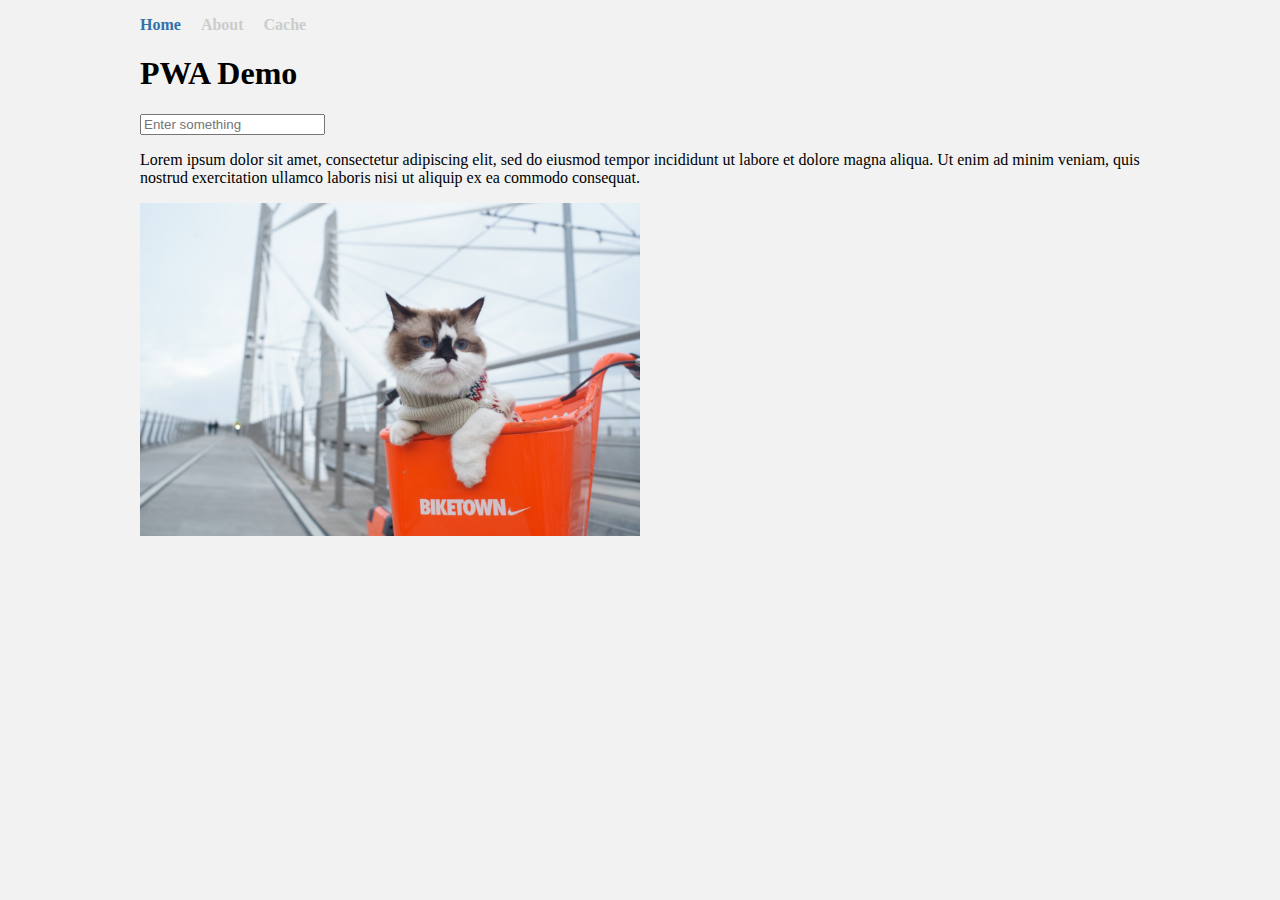
<file: index.html>
<!DOCTYPE html>
<html lang="en">

<head>
    <meta charset="UTF-8">
    <meta name="viewport" content="width=device-width, initial-scale=1.0">
    <meta http-equiv="X-UA-Compatible" content="ie=edge">
    <title>PWA Demo</title>
    <link rel="shortcut icon" href="./favicon.ico">
    <link rel="stylesheet" href="./style.css">
    <!-- App Manifest -->
    <link rel="manifest" href="./manifest.json">
    <!-- iOS Home icon -->
    <link rel="apple-touch-icon" href="./apple-touch-icon.png">
</head>

<body>
    <main>
        <ul class="nav">
            <li>
                <a href="#" class="active">Home</a>
            </li>
            <li>
                <a href="./about.html">About</a>
            </li>
            <li>
                <a href="./cache.html">Cache</a>
            </li>
        </ul>
        <h1>PWA Demo</h1>
        <input placeholder="Enter something" type="text">
        <p>
            Lorem ipsum dolor sit amet, consectetur adipiscing elit, sed do eiusmod tempor incididunt ut labore et
            dolore magna aliqua. Ut enim ad minim veniam, quis nostrud exercitation ullamco laboris nisi ut aliquip
            ex ea commodo consequat.
        </p>
        <img src="./images/img01.jpg" alt="">
    </main>

    <!-- Service Worker -->
    <script>
        if ('serviceWorker' in navigator) {
            window.addEventListener('load', function () {
                navigator.serviceWorker.register('./sw.js').then(function (registration) {
                    console.log('Service worker successfully registered on scope', registration.scope);
                }).catch(function (error) {
                    console.log('Service worker failed to register', error);
                });
            });
        }

        // if (!navigator.serviceWorker.controller) {
        //     navigator.serviceWorker.register("/sw.js").then(function (reg) {
        //         console.log("Service worker has been registered for scope: " + reg.scope);
        //     });
        // }
    </script>
</body>

</html>
</file>
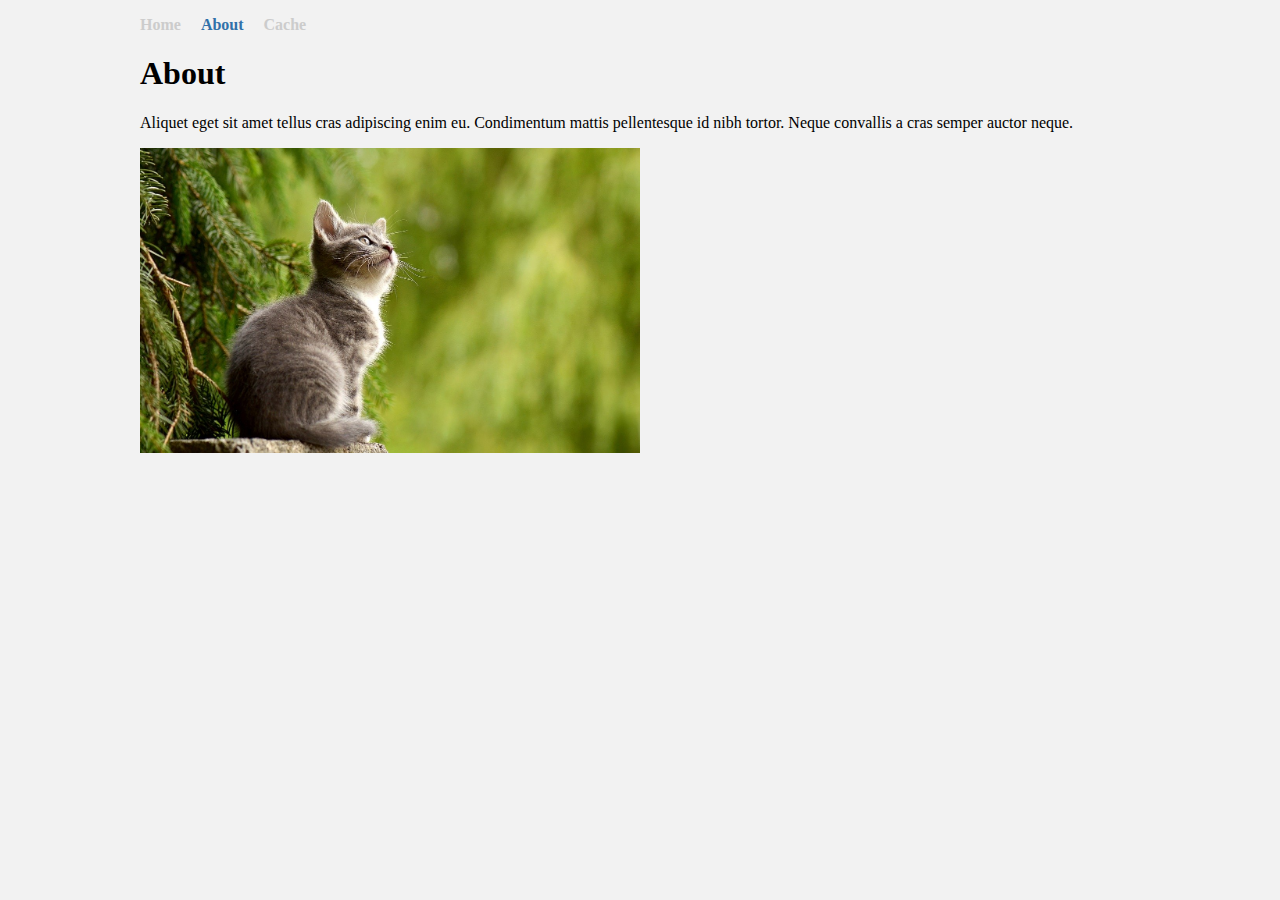
<file: about.html>
<!DOCTYPE html>
<html lang="en">

<head>
    <meta charset="UTF-8">
    <meta name="viewport" content="width=device-width, initial-scale=1.0">
    <meta http-equiv="X-UA-Compatible" content="ie=edge">
    <title>PWA Demo - About</title>
    <link rel="stylesheet" href="style.css">
</head>

<body>
    <main>
        <ul class="nav">
            <li>
                <a href="./index.html">Home</a>
            </li>
            <li>
                <a href="#" class="active">About</a>
            </li>
            <li>
                <a href="./cache.html">Cache</a>
            </li>
        </ul>
        <div class="content">
            <h1>About</h1>
            <p>
                Aliquet eget sit amet tellus cras adipiscing enim eu. Condimentum mattis pellentesque id nibh tortor.
                Neque convallis a cras semper auctor neque.
            </p>
            <img src="./images/img02.jpg" alt="">
        </div>
    </main>
</body>

</html>
</file>
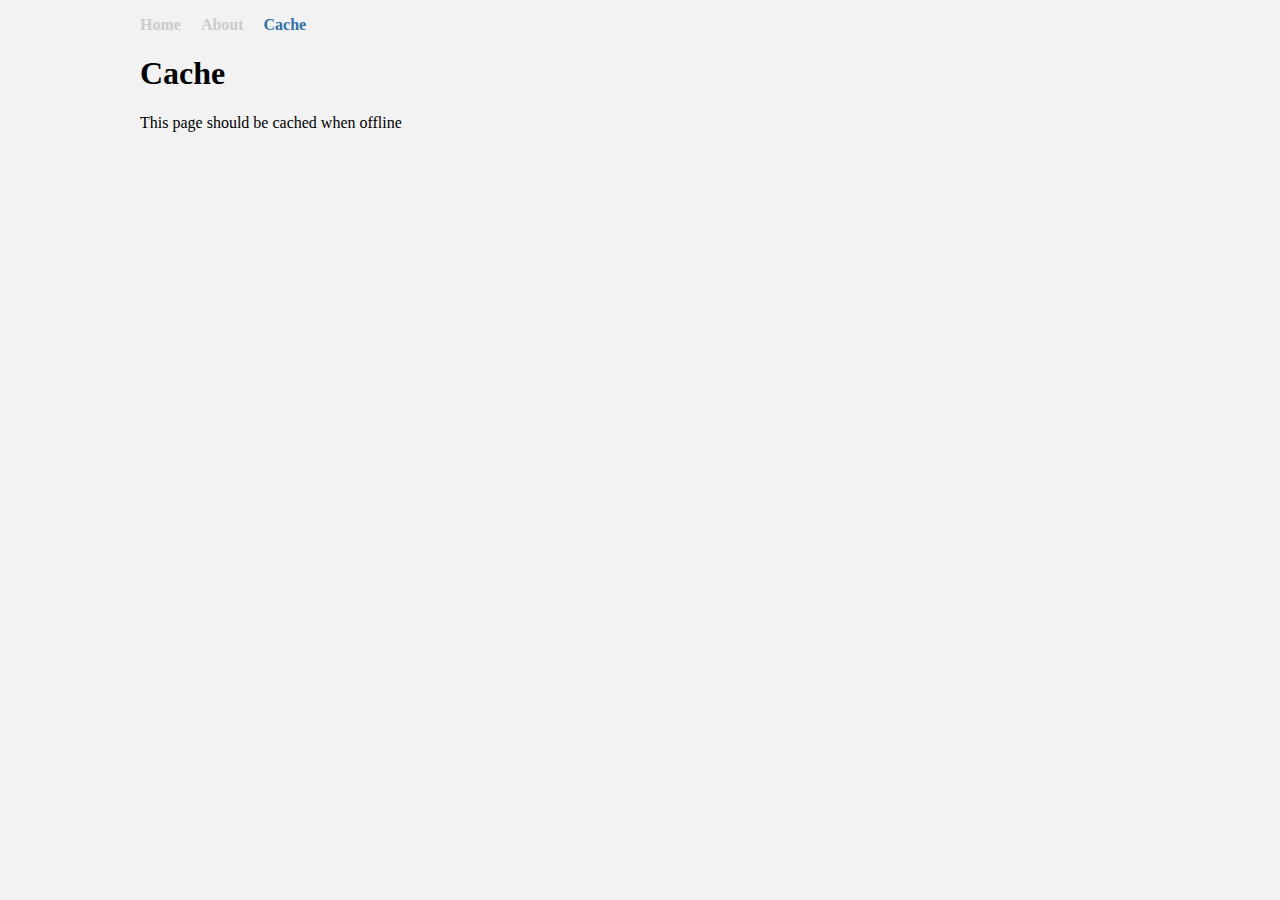
<file: cache.html>
<!DOCTYPE html>
<html lang="en">

<head>
    <meta charset="UTF-8">
    <meta name="viewport" content="width=device-width, initial-scale=1.0">
    <meta http-equiv="X-UA-Compatible" content="ie=edge">
    <title>PWA Demo - Help</title>
    <link rel="stylesheet" href="style.css">
</head>

<body>
    <main>
        <ul class="nav">
            <li>
                <a href="./index.html">Home</a>
            </li>
            <li>
                <a href="./about.html">About</a>
            </li>
            <li>
                <a href="#" class="active">Cache</a>
            </li>
        </ul>
        <div class="content">
            <h1>Cache</h1>
            <p>
                This page should be cached when offline
            </p>
        </div>
    </main>
</body>

</html>
</file>
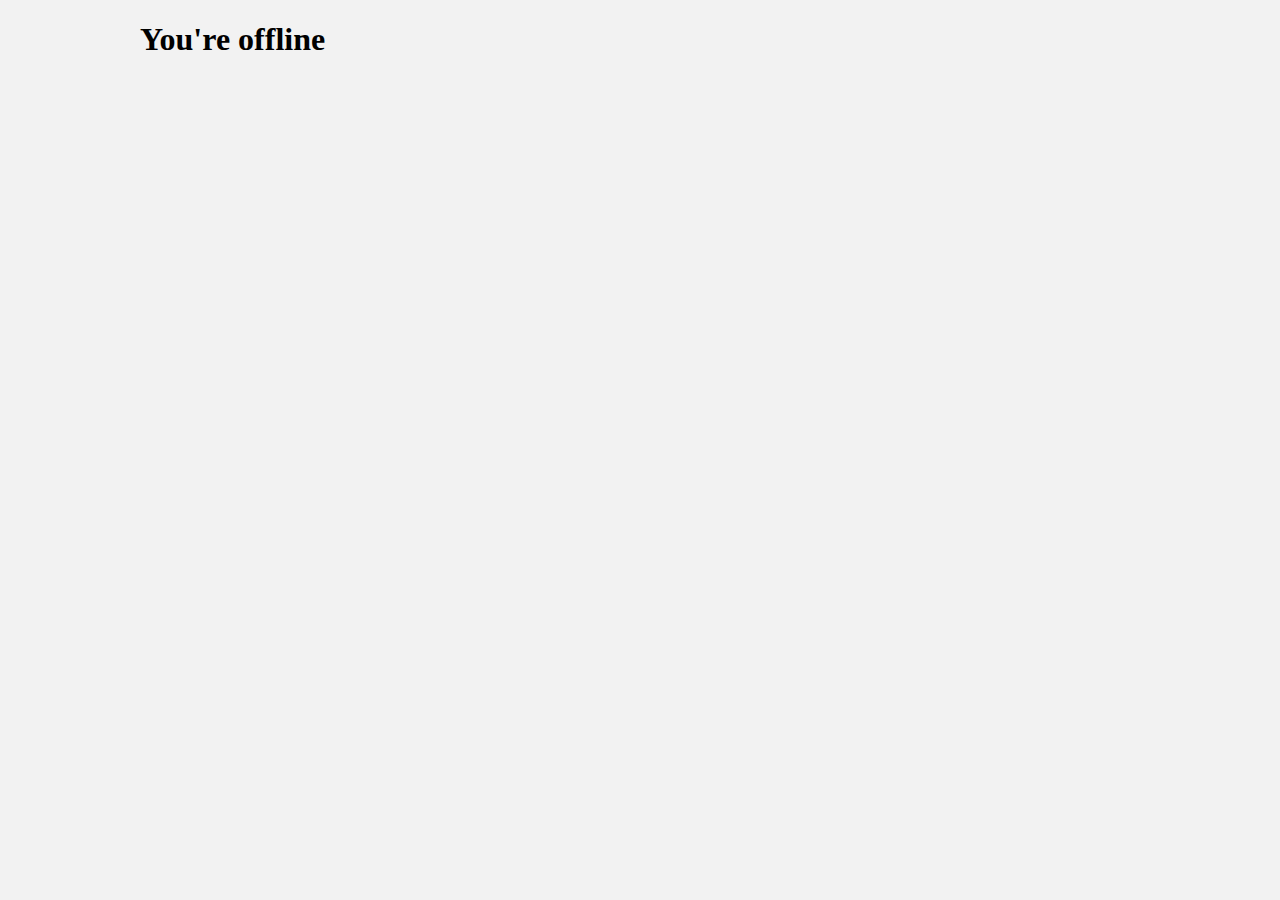
<file: offline.html>
<!DOCTYPE html>
<html lang="en">

<head>
    <meta charset="UTF-8">
    <meta name="viewport" content="width=device-width, initial-scale=1.0">
    <meta http-equiv="X-UA-Compatible" content="ie=edge">
    <title>PWA Demo</title>
    <link rel="stylesheet" href="style.css">
</head>

<body>
    <main>
        <h1>You're offline</h1>
    </main>
</body>

</html>
</file>
<file: style.css>
body {
    margin: 0;
    background-color: #f2f2f2;
}

ul {
    list-style-type: none;
    padding: 0;
}

a {
    text-decoration: none;
}

main {
    max-width: 1000px;
    margin: 0 auto;
    padding: 0 20px;
}

.nav {
    display: flex;
}

.nav li {
    margin-right: 20px;
}

.nav li a {
    color: #ccc;
    font-weight: bold;
}

.nav .active {
    color: #3071a9;
}

img {
    width: 100%;
    max-width: 500px;
}


/* Testing Codes */
@media only screen and (max-height: 500px) {
    body {
        color: lightblue;
    }
}
</file>
